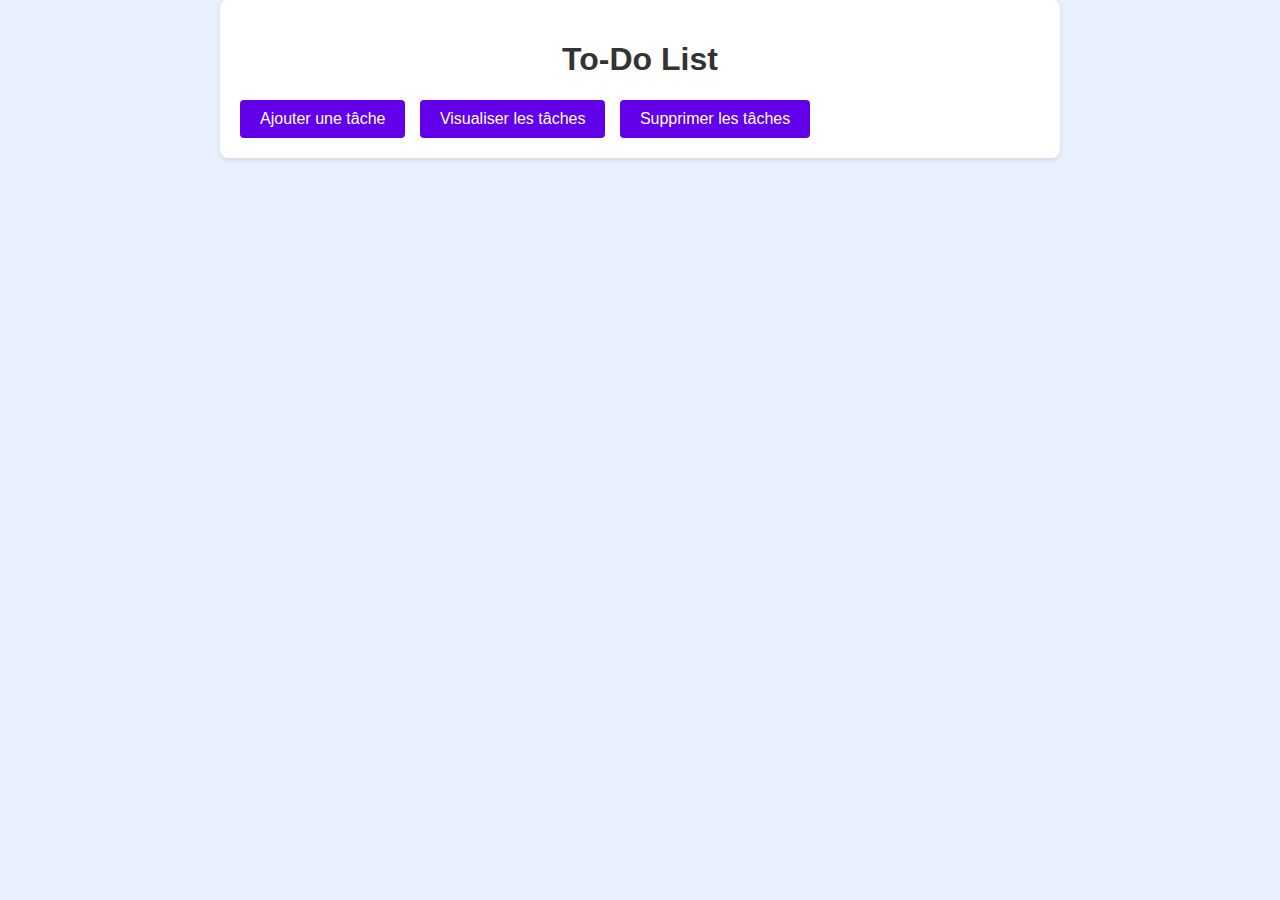
<file: index.html>
<!DOCTYPE html>
<html lang="en">
<head>
  <meta charset="UTF-8">
  <meta name="viewport" content="width=device-width, initial-scale=1.0">
  <title>To-Do List - Accueil</title>
  <link rel="stylesheet" href="style.css">
</head>
<body>
  <div id="index-container">
    <h1>To-Do List</h1>
    <div id="button-container">
      <button id="go-add-task">Ajouter une tâche</button>
      <button id="go-view-tasks">Visualiser les tâches</button>
      <button id="go-delete-tasks">Supprimer les tâches</button>
    </div>
  </div>

  <script src="script.js"></script>
</body>
</html>
</file>
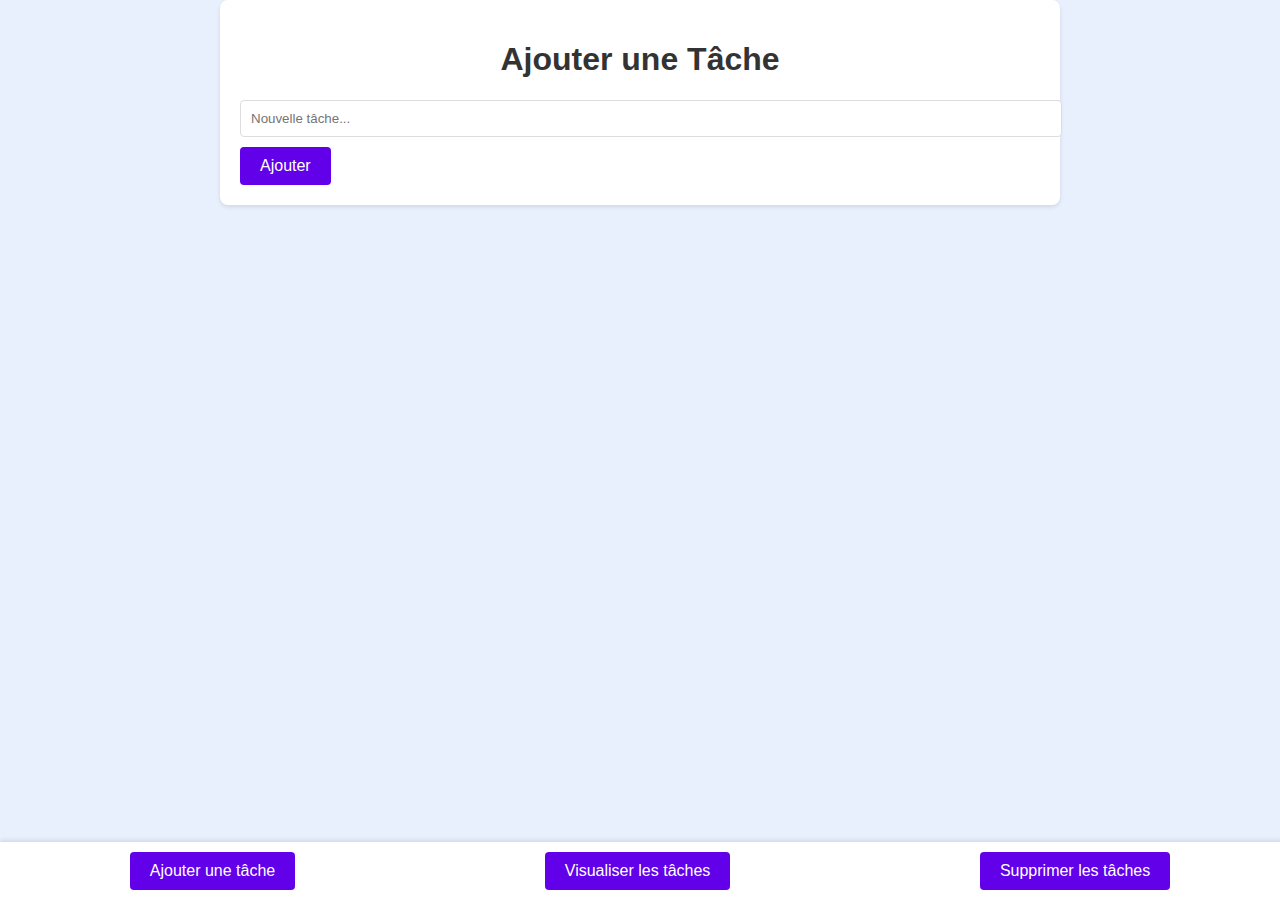
<file: add-task.html>
<!DOCTYPE html>
<html lang="en">
<head>
  <meta charset="UTF-8">
  <meta name="viewport" content="width=device-width, initial-scale=1.0">
  <title>Ajouter une Tâche</title>
  <link rel="stylesheet" href="style.css">

</head>
<body>
  <div id="add-task-container">
    <h1>Ajouter une Tâche</h1>
    <input type="text" id="new-task" placeholder="Nouvelle tâche...">
    <button id="add-task">Ajouter</button>
  </div>

  <div id="navigation-container">
    <button id="go-add-task">Ajouter une tâche</button>
    <button id="go-view-tasks">Visualiser les tâches</button>
    <button id="go-delete-tasks">Supprimer les tâches</button>
  </div>

  <script src="add-task.js"></script>
  <script src="script.js"></script> <!-- Ajout du script pour la navigation -->
</body>
</html>
</file>
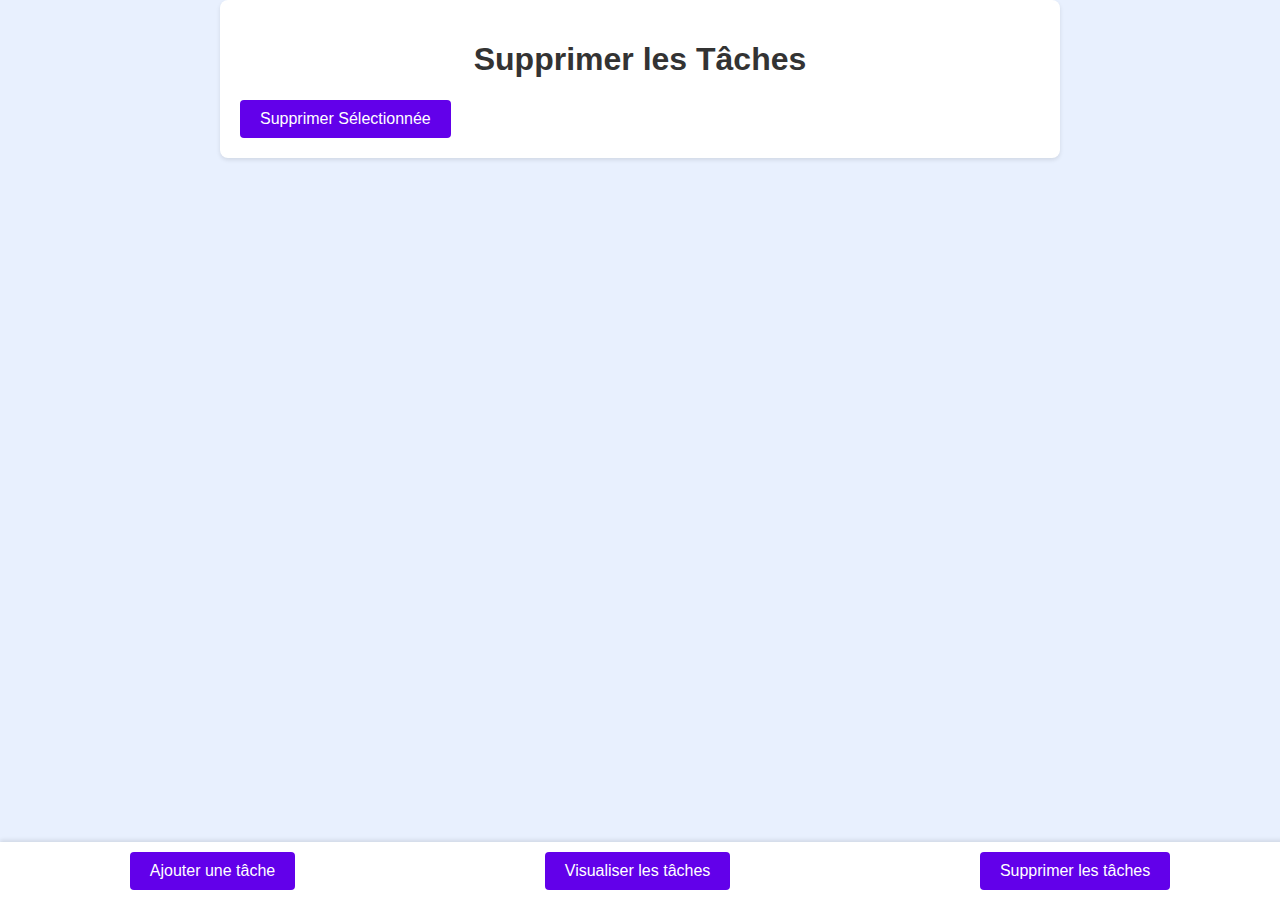
<file: delete-tasks.html>
<!DOCTYPE html>
<html lang="en">
<head>
  <meta charset="UTF-8">
  <meta name="viewport" content="width=device-width, initial-scale=1.0">
  <title>Supprimer les Tâches</title>
  <link rel="stylesheet" href="style.css">

</head>
<body>
  <div id="delete-tasks-container">
    <h1>Supprimer les Tâches</h1>
    <ul id="task-list"></ul>
    <button id="delete-task">Supprimer Sélectionnée</button>
  </div>

  <div id="navigation-container">
    <button id="go-add-task">Ajouter une tâche</button>
    <button id="go-view-tasks">Visualiser les tâches</button>
    <button id="go-delete-tasks">Supprimer les tâches</button>
  </div>

  <script src="delete-tasks.js"></script>
  <script src="script.js"></script> <!-- Ajout du script pour la navigation -->
</body>
</html>
</file>
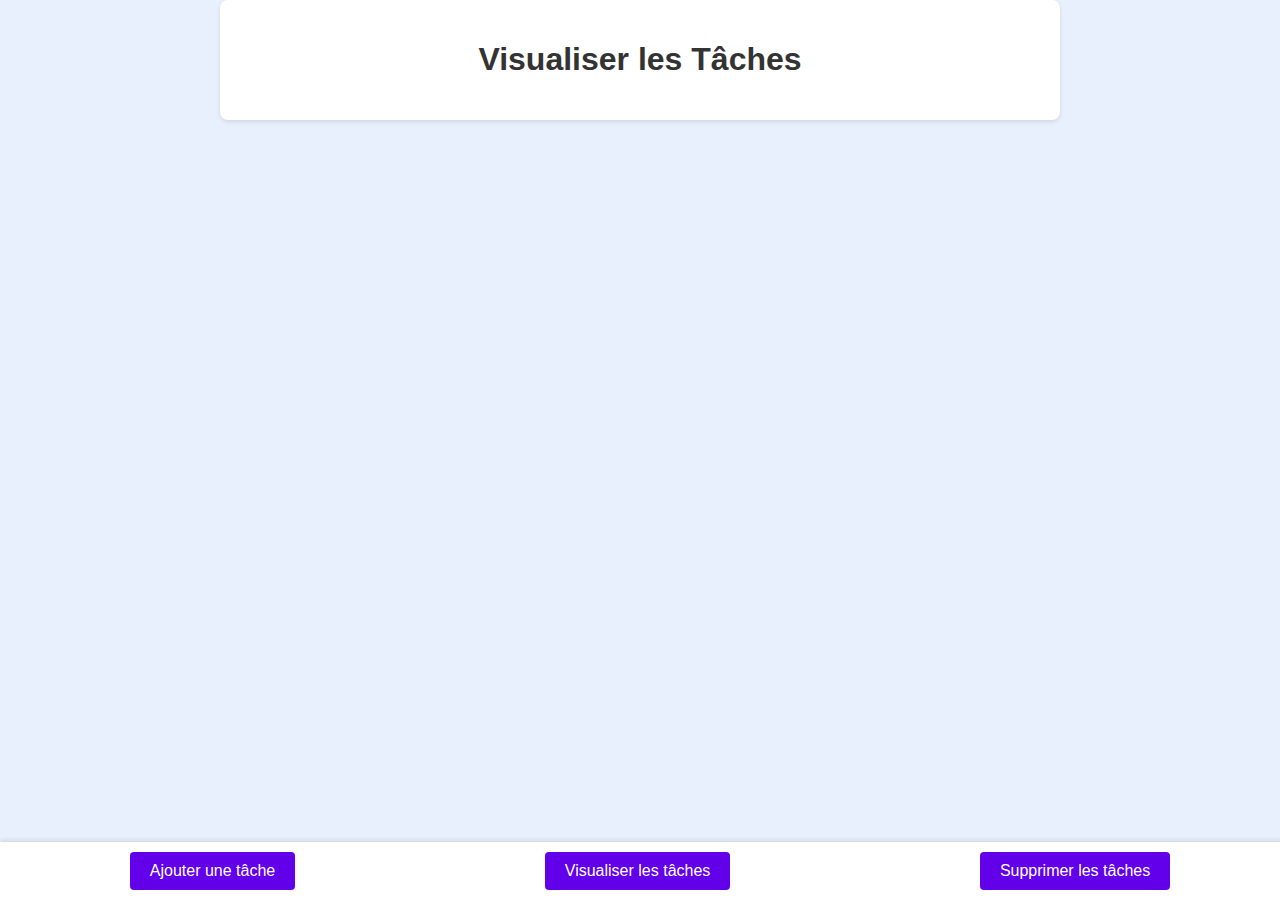
<file: view-tasks.html>
<!DOCTYPE html>
<html lang="en">
<head>
  <meta charset="UTF-8">
  <meta name="viewport" content="width=device-width, initial-scale=1.0">
  <title>Visualiser les Tâches</title>
  <link rel="stylesheet" href="style.css">

</head>
<body>
  <div id="view-tasks-container">
    <h1>Visualiser les Tâches</h1>
    <ul id="task-list"></ul>
  </div>

  <div id="navigation-container">
    <button id="go-add-task">Ajouter une tâche</button>
    <button id="go-view-tasks">Visualiser les tâches</button>
    <button id="go-delete-tasks">Supprimer les tâches</button>
  </div>

  <script src="view-tasks.js"></script>
  <script src="script.js"></script> <!-- Ajout du script pour la navigation -->
</body>
</html>
</file>
<file: style.css>
/* Style global */
body {
  font-family: Arial, sans-serif;
  margin: 0;
  padding: 0;
  box-sizing: border-box;
  background-color: #e8f0fe;
  color: #333;
}

h1 {
  color: #333;
  text-align: center;
}

/* Style pour les conteneurs principaux */
#add-task-container,
#view-tasks-container,
#delete-tasks-container,
#index-container {
  max-width: 800px;
  margin: 0 auto;
  padding: 20px;
  background-color: #fff;
  border-radius: 8px;
  box-shadow: 0 2px 4px rgba(0,0,0,0.1);
  margin-bottom: 60px; /* Pour éviter que le contenu ne chevauche les boutons */
}

input[type="text"] {
  width: 100%;
  padding: 10px;
  margin-bottom: 10px;
  border: 1px solid #ddd;
  border-radius: 4px;
}

button {
  background-color: #6200ea;
  color: white;
  border: none;
  padding: 10px 20px;
  border-radius: 4px;
  cursor: pointer;
  font-size: 16px;
  margin-right: 10px;
  transition: background-color 0.3s ease; /* Effet de transition pour le survol */
}

button:hover {
  background-color: #3700b3;
}

#task-list {
  list-style: none;
  padding: 0;
}

#task-list li {
  background-color: #fff;
  padding: 10px;
  border-bottom: 1px solid #ddd;
  display: flex;
  align-items: center;
}

.task-checkbox {
  margin-right: 10px;
}

.task-label {
  flex: 1; /* Permet au label de prendre l'espace restant */
}

#navigation-container {
  position: fixed;
  bottom: 0;
  width: 100%;
  background-color: #fff;
  display: flex;
  justify-content: space-around;
  padding: 10px;
  box-shadow: 0 -2px 4px rgba(0,0,0,0.1);
}

#navigation-container button {
  background-color: #6200ea;
  color: white;
  border: none;
  padding: 10px 20px;
  cursor: pointer;
  font-size: 16px;
  transition: background-color 0.3s ease; /* Effet de transition pour le survol */
}

#navigation-container button:hover {
  background-color: #3700b3;
}

#navigation-container button:last-child {
  margin-right: 0;
}
</file>
